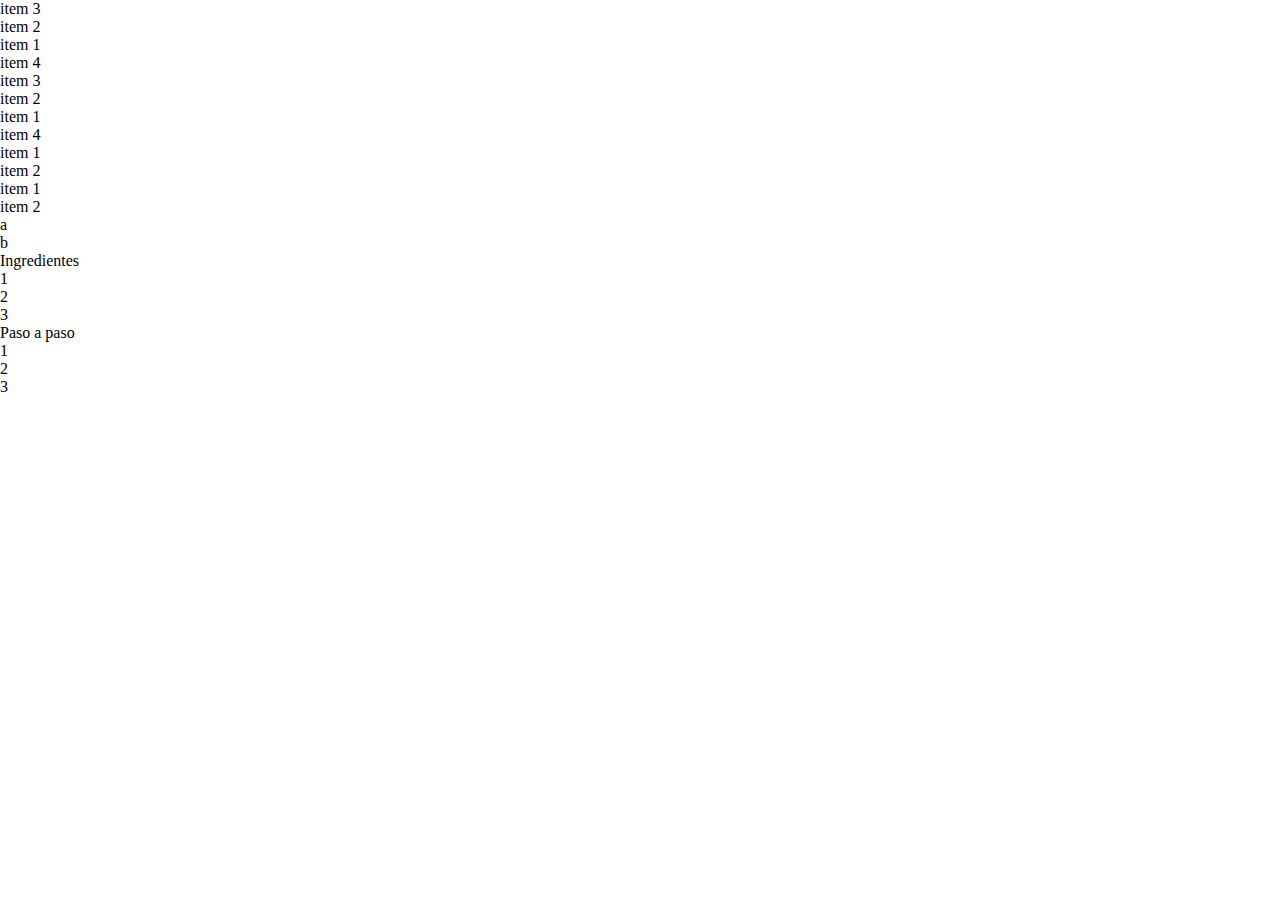
<file: index.html>
<!DOCTYPE html>
<html lang="es">
  <head>
    <meta charset="UTF-8" />
    <meta name="viewport" content="width=device-width, initial-scale=1.0" />
    <link rel="stylesheet" href="./styles/main.css">
    <title>Document</title>
  </head>
  <body>
    <div class="contenedor">
        <ol>
            <li>item 3</li>
            <li>item 2</li>
            <li>item 1</li>
            <li>item 4</li>
          </ol>
      
          <ul>
            <li>item 3</li>
            <li>item 2</li>
            <li>item 1</li>
            <li>item 4</li>
          </ul>
      
          <ol>
            <li>
              <ul>
                <li>item 1</li>
                <li>item 2</li>
              </ul>
            </li>
            <li>
              <ul>
                <li>item 1</li>
                <li>item 2</li>
              </ul>
            </li>
            <li>
              <ol>
                <li>a</li>
                <li>b</li>
              </ol>
            </li>
          </ol>
      
          <dl>
            <dt>Ingredientes</dt>
            <dd>
              <ul>
                <li>1</li>
                <li>2</li>
                <li>3</li>
              </ul>
            </dd>
      
            <dt>Paso a paso</dt>
            <dd>
              <ol>
                  <li>1</li>
                  <li>2</li>
                  <li>3</li>
              </ol>
            </dd>
          </dl>
    </div>
  </body>
</html>
</file>
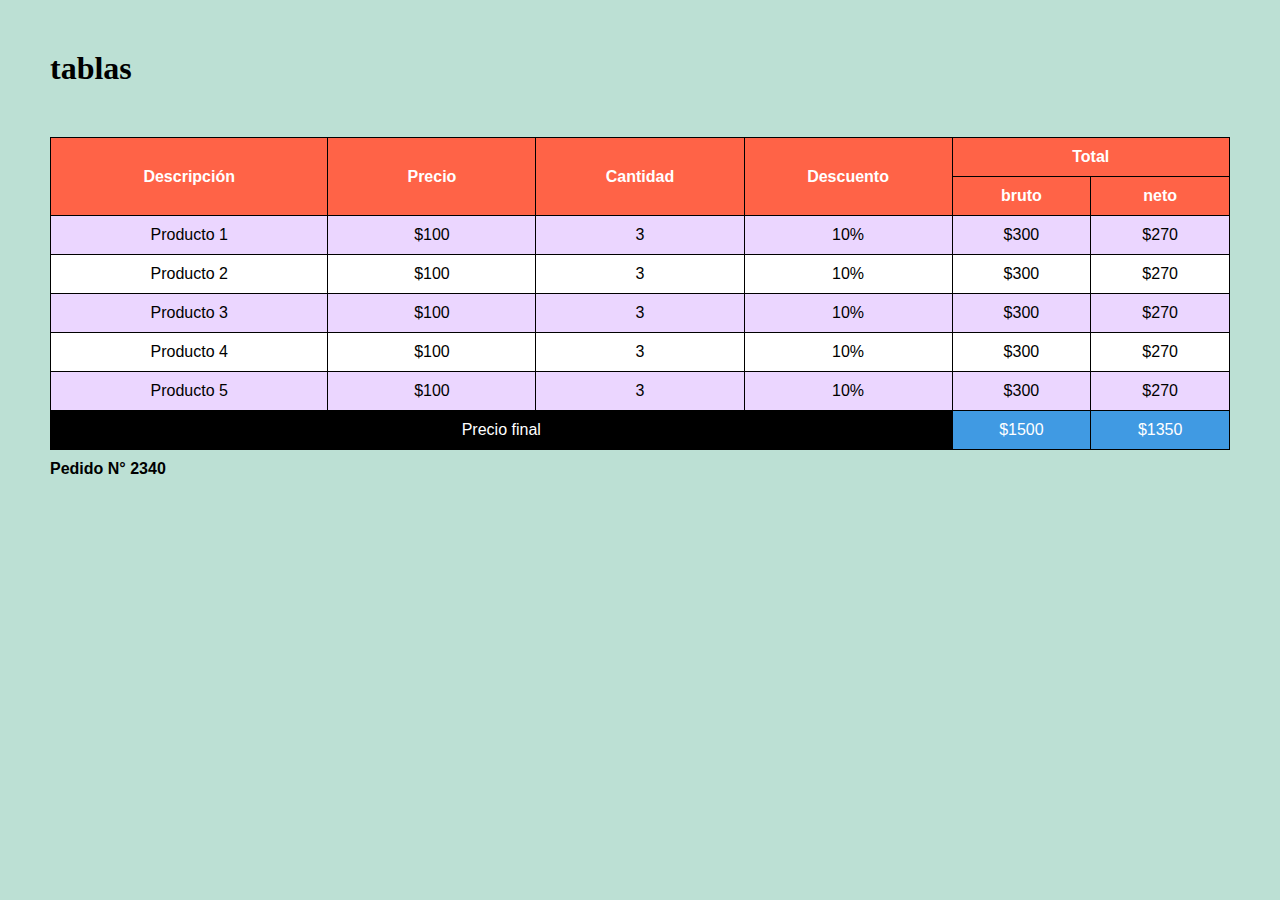
<file: tablas.html>
<!DOCTYPE html>
<html lang="en">
<head>
    <meta charset="UTF-8">
    <meta name="viewport" content="width=device-width, initial-scale=1.0">
    <link rel="stylesheet" href="./styles/tablas.css">
    <title>Document</title>
</head>
<body>
    
    <div class="layout">
        <h1>tablas</h1>
        <table class="tabla1">
            <caption>Pedido N° 2340</caption>
            <colgroup>
                <col class="col1" />
                <col class="col2" span="3" />
                <col class="col3" span="2" />
            </colgroup>
            <thead>
                <tr>
                    <th rowspan="2">Descripción</th>
                    <th rowspan="2">Precio</th>
                    <th rowspan="2">Cantidad</th>
                    <th rowspan="2">Descuento</th>
                    <th colspan="2">Total</th>
                </tr>
                <tr>
                    <th>bruto</th>
                    <th>neto</th>
                </tr>
            </thead>
            <tbody>
                <tr>
                    <td>Producto 1</td>
                    <td>$100</td>
                    <td>3</td>
                    <td>10%</td>
                    <td>$300</td>
                    <td>$270</td>
                </tr>
                <tr>
                    <td>Producto 2</td>
                    <td>$100</td>
                    <td>3</td>
                    <td>10%</td>
                    <td>$300</td>
                    <td>$270</td>
                </tr>
    
                <tr>
                    <td>Producto 3</td>
                    <td>$100</td>
                    <td>3</td>
                    <td>10%</td>
                    <td>$300</td>
                    <td>$270</td>
                </tr>
    
                <tr>
                    <td>Producto 4</td>
                    <td>$100</td>
                    <td>3</td>
                    <td>10%</td>
                    <td>$300</td>
                    <td>$270</td>
                </tr>
    
                <tr>
                    <td>Producto 5</td>
                    <td>$100</td>
                    <td>3</td>
                    <td>10%</td>
                    <td>$300</td>
                    <td>$270</td>
                </tr>
            </tbody>
            <tfoot>
                <tr>
                    <td colspan="4">Precio final</td>
                    <td>$1500</td>
                    <td>$1350</td>
                </tr>
            </tfoot>
            
        </table>
    </div>
   
</body>
</html>
</file>
<file: styles/main.css>
*{
    margin: 0;
    padding: 0;
    box-sizing: border-box;
}
</file>
<file: styles/tablas.css>
*{
    margin: 0;
    padding: 0;
    box-sizing: border-box;
}
.layout{
    padding: 50px;
    width: 100%;
    height: 100vh;
    display: flex;
    flex-direction: column;
    gap: 50px;
    background-color: rgb(188, 224, 212);
}

.tabla1{
    text-align: center;
    border-collapse: collapse;
}

.tabla1 th{
    background-color: tomato;
    color: white;
    font-weight: bold;
}

td, th{
    padding: 10px;
}

tbody tr:nth-child( odd ){
    background-color: rgb(235, 214, 255);
}
tbody tr:nth-child( even ){
    background-color: white;
}

table, tr, td, th{
    font-family: Arial, Helvetica, sans-serif;
    border: 1px solid black;
}

tfoot tr td:nth-child(1){
    background-color: black;
    color: white;
}

tfoot tr td{
    background-color: rgb(64, 154, 227);
    color: white;
}

caption{
    caption-side: bottom;
    text-align: left;
    font-weight: bold;
    padding: 10px 0;
}

.col1{
    width: 200px;
}

.col2{
    width: 150px;
}

.col3{
    width: 100px;
}
</file>
